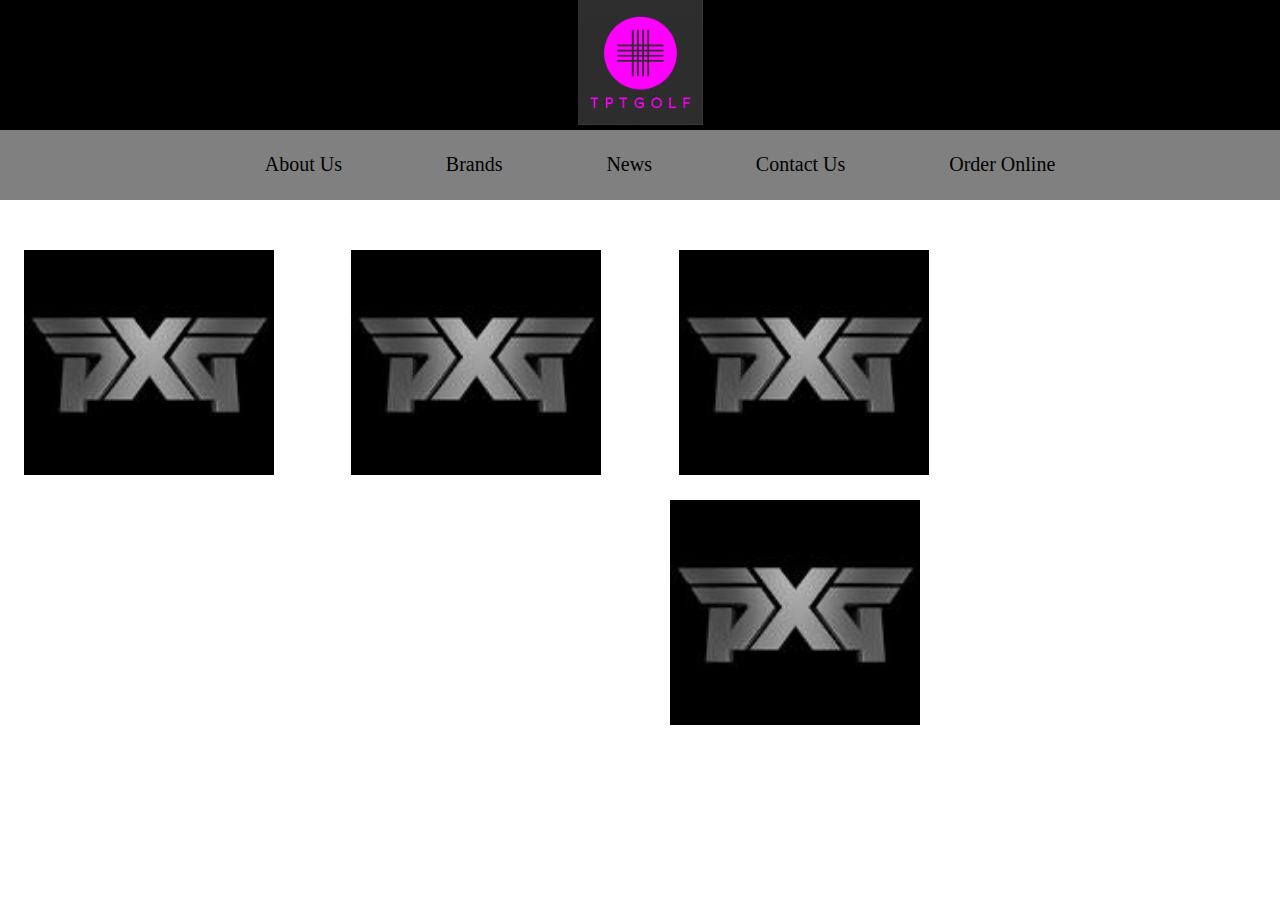
<file: index.html>
<!DOCTYPE html>
<html>
	<head>
		<title></title>
		<meta charset="utf-8">
  		<meta name="viewport" content="width=device-width, initial-scale=1">
  		<link rel="stylesheet" href="http://maxcdn.bootstrapcdn.com/bootstrap/3.3.7/css/bootstrap.min.css">
  		<link type="text/css" href="CSS/style.css" rel="stylesheet">
	</head>
	<body>
		<div class= "header">
			<div class="container">
				<center><img src="./images/TPTGolf-Logo-Main-LimeonBlack-1.png" align="middle"></center>
			</div>
		</div>
 
 
 
 
		<div id="navbar"> 
				<ul>
					<li><a href="">About Us</a></li>
					<li><a href="">Brands</a>
						<ul>
							<li>
						 	<a href="#fujikura_link">Fujikura</a>
						 	<a href="#tptgolf_link">TPT Golf</a>
						 	<a href="#pxggolf_link">PXG Golf</a>
						 	<a href="#mitsubishi_link">Mitsubishi Golf</a>
						 	</li>
						 </ul>
					</li>
					<li><a href="">News</a></li>
					<li><a href="">Contact Us</a></li>
					<li><a href="">Order Online</a></li>
				</ul>
		</div>
 
 
 
 
 
		
		<div class="golf-images">
			<div class="row">
				<div class="col-md-3">
        		<img src="./images/temp.jpg" height="250" width="250"
          			style="PADDING-TOP: 25px"/>
         		</div>
        		<div class="col-md-3">
          			<img src="./images/temp.jpg" height="250" width="250"
          			style="PADDING-TOP: 25px"/>
        		</div>
        		<div class="col-md-3">
          			<img src="./images/temp.jpg" height="250" width="250"
          			style="PADDING-TOP: 25px"/>
          		<div class="col-md-3">
          			<img src="./images/temp.jpg" height="250" width="250"
          			style="PADDING-TOP: 25px"/>
         		</div>
        	</div>
		</div>
 
	</body>
<html>
</file>
<file: CSS/style.css>
html, body{
	margin:0px;
	padding:0px;
}
 
.header{
	background-color: black;
	height:130px;
	width:100%;
}
.header .container img{
	width:125px;
	height:125px;
 
}
/*nav bar */
#navbar{
	background-color: grey; 
	height:70px;
	width:100%;
	margin:0;
	padding:0;
}
 
#navbar ul {
   list-style: none;
   text-align: center;
}
 
#navbar ul li{
	list-style: none;
	margin: 20px 50px;
	font-family: Helvetica neue; 
	font-size: 20px;
	font-weight: 200; 
	display: inline-block;
}
 
#navbar ul li a {
	text-decoration: none;
	color:black;
	display:block;
}
 
#navbar ul ul{
	display:none;
	position:absolute;
}
 
#navbar ul li:hover ul{
	display:block;
	text-align: left;
	margin:0;
	padding:0;
 	z-index: 1;
}
 
#navbar ul li:hover ul li{
	margin:0;
	padding:0;
}
#navbar ul li:hover ul li a{
	margin:0;
	padding:0;
}
#navbar ul li a:hover {
	text-decoration: none;
	color:blue;
}
/* pxg imgaes */
 
.golf-images{
	background-color: white;
	text-align: center;
	
}
.golf-images .row{
	margin-top: 25px;
}
 
/* Resize the nav bar */
@media (max-width: 1200px){
	#navbar ul li{
	list-style: none;
	margin: 20px 49px;
	font-family: Helvetica neue; 
	font-size: 20px;
	font-weight: 200; 
	display: inline-block;
}
}
@media (max-width: 1175px){
	#navbar ul li{
	list-style: none;
	margin: 20px 48px;
	font-family: Helvetica neue; 
	font-size: 20px;
	font-weight: 200; 
	display: inline-block;
}
}
@media (max-width: 1150px){
	#navbar ul li{
	list-style: none;
	margin: 20px 47px;
	font-family: Helvetica neue; 
	font-size: 20px;
	font-weight: 200; 
	display: inline-block;
}
}
 
@media (max-width: 1125px){
	#navbar ul li{
	list-style: none;
	margin: 20px 46px;
	font-family: Helvetica neue; 
	font-size: 20px;
	font-weight: 200; 
	display: inline-block;
 
}
}
 
@media (max-width: 1100px){
	#navbar ul li{
	list-style: none;
	margin: 20px 45px;
	font-family: Helvetica neue; 
	font-size: 20px;
	font-weight: 200; 
	display: inline-block;
}
}
 
@media (max-width: 1075px){
	#navbar ul li{
	list-style: none;
	margin: 20px 44px;
	font-family: Helvetica neue; 
	font-size: 20px;
	font-weight: 200; 
	display: inline-block;
}
}
 
@media (max-width: 1050px){
	#navbar ul li{
	list-style: none;
	margin: 20px 43px;
	font-family: Helvetica neue; 
	font-size: 20px;
	font-weight: 200; 
	display: inline-block;
}
}
@media (max-width: 1025px){
	#navbar ul li{
	list-style: none;
	margin: 20px 42px;
	font-family: Helvetica neue; 
	font-size: 20px;
	font-weight: 200; 
	display: inline-block;
}
}
@media (max-width: 1000px){
	#navbar ul li{
	list-style: none;
	margin: 20px 41px;
	font-family: Helvetica neue; 
	font-size: 20px;
	font-weight: 200; 
	display: inline-block;
}
}
@media (max-width: 975px){
	#navbar ul li{
	list-style: none;
	margin: 20px 40px;
	font-family: Helvetica neue; 
	font-size: 20px;
	font-weight: 200; 
	display: inline-block;
}
@media (max-width: 950px){
	#navbar ul li{
	list-style: none;
	margin: 20px 39px;
	font-family: Helvetica neue; 
	font-size: 20px;
	font-weight: 200; 
	display: inline-block;
}
}
@media (max-width: 925px){
	#navbar ul li{
	list-style: none;
	margin: 20px 38px;
	font-family: Helvetica neue; 
	font-size: 20px;
	font-weight: 200; 
	display: inline-block;
}
}
@media (max-width: 900px){
	#navbar ul li{
	list-style: none;
	margin: 20px 37px;
	font-family: Helvetica neue; 
	font-size: 20px;
	font-weight: 200; 
	display: inline-block;
}
}
@media (max-width: 875px){
	#navbar ul li{
	list-style: none;
	margin: 20px 36px;
	font-family: Helvetica neue; 
	font-size: 20px;
	font-weight: 200; 
	display: inline-block;
}
}
@media (max-width: 850px){
	#navbar ul li{
	list-style: none;
	margin: 20px 35px;
	font-family: Helvetica neue; 
	font-size: 20px;
	font-weight: 200; 
	display: inline-block;
}
}
@media (max-width: 825px){
	#navbar ul li{
	list-style: none;
	margin: 20px 34px;
	font-family: Helvetica neue; 
	font-size: 20px;
	font-weight: 200; 
	display: inline-block;
}
}
@media (max-width: 800px){
	#navbar ul li{
	list-style: none;
	margin: 20px 33px;
	font-family: Helvetica neue; 
	font-size: 20px;
	font-weight: 200; 
	display: inline-block;
}
}
@media (max-width: 775px){
	#navbar ul li{
	list-style: none;
	margin: 20px 32px;
	font-family: Helvetica neue; 
	font-size: 20px;
	font-weight: 200; 
	display: inline-block;
}
}
@media (max-width: 750px){
	#navbar ul li{
	list-style: none;
	margin: 20px 31px;
	font-family: Helvetica neue; 
	font-size: 20px;
	font-weight: 200; 
	display: inline-block;
}
}
@media (max-width: 725px){
	#navbar ul li{
	list-style: none;
	margin: 20px 30px;
	font-family: Helvetica neue; 
	font-size: 20px;
	font-weight: 200; 
	display: inline-block;
}
}
</file>
